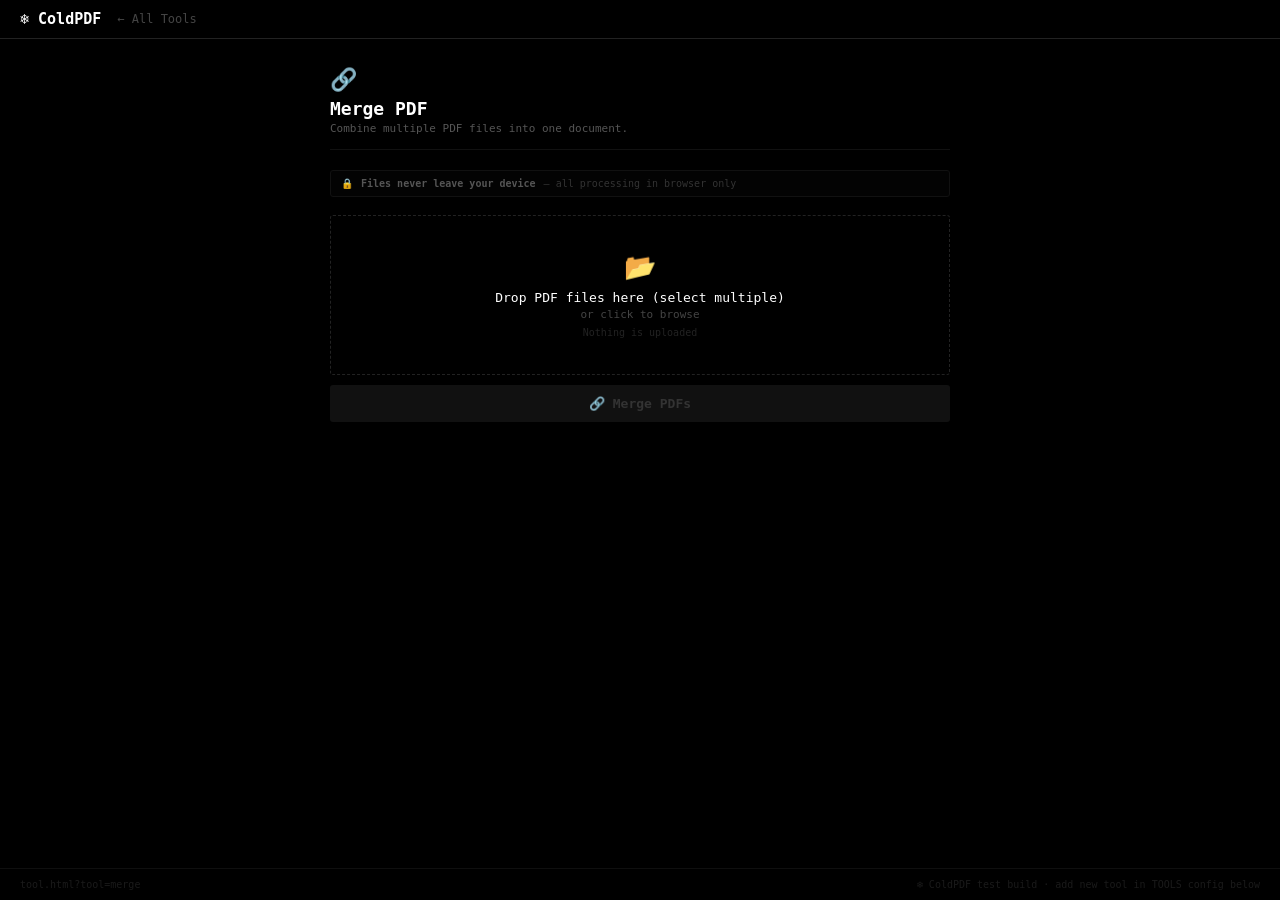
<file: ui/tool.html>
<!DOCTYPE html>
<html lang="en">
<head>
  <meta charset="UTF-8">
  <meta name="viewport" content="width=device-width, initial-scale=1.0">
  <title>Tool — ColdPDF</title>
  <style>
    *{margin:0;padding:0;box-sizing:border-box}
    body{background:#000;color:#fff;font-family:monospace;font-size:13px;min-height:100vh;display:flex;flex-direction:column}
    a{color:#aaa;text-decoration:none}a:hover{color:#fff}
    nav{border-bottom:1px solid #222;padding:10px 20px;display:flex;gap:16px;align-items:center}
    .brand{font-weight:bold;font-size:15px;color:#fff}
    .back{font-size:12px;color:#444}
    main{flex:1;max-width:660px;width:100%;margin:0 auto;padding:28px 20px}
    .tool-header{margin-bottom:20px;padding-bottom:14px;border-bottom:1px solid #111}
    .tool-header .icon{font-size:22px;margin-bottom:6px}
    .tool-header h1{font-size:18px;margin-bottom:3px}
    .tool-header p{font-size:11px;color:#555}
    .sec{display:flex;align-items:center;gap:8px;border:1px solid #111;background:#030303;padding:7px 10px;border-radius:3px;margin-bottom:18px;font-size:10px;color:#333}
    .sec b{color:#555}

    .dz{border:1px dashed #222;border-radius:3px;padding:36px 20px;text-align:center;cursor:pointer;position:relative;transition:.15s}
    .dz:hover,.dz.over{border-color:#555;background:#080808}
    .dz input{position:absolute;inset:0;opacity:0;cursor:pointer;width:100%;height:100%}
    .dz-icon{font-size:26px;margin-bottom:8px}
    .dz-title{font-size:13px;margin-bottom:3px}
    .dz-sub{font-size:11px;color:#444}
    .dz-hint{font-size:10px;color:#222;margin-top:6px}

    #fileList{margin:10px 0}
    .fi{display:flex;justify-content:space-between;align-items:center;padding:7px 10px;border:1px solid #111;border-radius:3px;margin-bottom:4px;background:#050505}
    .fi-name{font-size:11px}.fi-size{font-size:10px;color:#333}
    .fi-rm{background:none;border:none;color:#333;cursor:pointer;font-size:13px}.fi-rm:hover{color:#f55}

    .opts{border:1px solid #111;padding:10px;border-radius:3px;margin:12px 0}
    .opts-title{font-size:10px;text-transform:uppercase;letter-spacing:1px;color:#333;margin-bottom:8px}
    .opt-row{display:flex;align-items:center;gap:8px;margin-bottom:6px;font-size:11px;color:#555}
    .opt-row input[type=text],.opt-row input[type=password]{background:#080808;border:1px solid #1a1a1a;border-radius:2px;padding:5px 8px;color:#fff;font-family:monospace;font-size:11px;flex:1}
    .opt-row input[type=range]{flex:1;accent-color:#fff}
    .opt-row label{display:flex;align-items:center;gap:5px;cursor:pointer}
    input.full{background:#080808;border:1px solid #1a1a1a;border-radius:2px;padding:7px 10px;color:#fff;font-family:monospace;font-size:12px;width:100%;margin-bottom:6px}

    .btn-process{display:block;width:100%;padding:11px;background:#fff;color:#000;border:none;border-radius:3px;font-family:monospace;font-size:13px;font-weight:bold;cursor:pointer;margin-top:10px;transition:.15s}
    .btn-process:hover{background:#ddd}
    .btn-process:disabled{background:#111;color:#333;cursor:not-allowed}

    #progressWrap{display:none;margin:14px 0}
    .prog-hdr{display:flex;justify-content:space-between;font-size:10px;color:#444;margin-bottom:5px}
    .prog-track{height:3px;background:#111;border-radius:2px;overflow:hidden}
    .prog-fill{height:100%;background:#fff;border-radius:2px;transition:width .3s}
    .prog-note{font-size:10px;color:#222;margin-top:4px;text-align:center}

    #downloadWrap{display:none;margin-top:18px;padding-top:16px;border-top:1px solid #111}
    .dl-ok{font-size:12px;color:#777;margin-bottom:10px}
    .btn-dl{display:block;width:100%;padding:11px;background:#fff;color:#000;border:none;border-radius:3px;font-family:monospace;font-size:13px;font-weight:bold;cursor:pointer;margin-bottom:7px}
    .btn-dl:hover{background:#ddd}
    .btn-reset{background:none;border:none;color:#333;font-family:monospace;font-size:11px;cursor:pointer;display:block;width:100%;padding:5px}
    .btn-reset:hover{color:#fff}
    footer{border-top:1px solid #0f0f0f;padding:10px 20px;font-size:10px;color:#1a1a1a;display:flex;justify-content:space-between}
  </style>
</head>
<body>

<nav>
  <span class="brand">❄ ColdPDF</span>
  <a class="back" href="../index.html">← All Tools</a>
</nav>

<main>
  <div class="tool-header">
    <div class="icon" id="tIcon"></div>
    <h1 id="tName"></h1>
    <p id="tDesc"></p>
  </div>

  <div class="sec">🔒 <b>Files never leave your device</b> — all processing in browser only</div>

  <div class="dz" id="dropzone">
    <div class="dz-icon">📂</div>
    <div class="dz-title" id="dzTitle">Drop file here</div>
    <div class="dz-sub" id="dzSub">or click to browse</div>
    <div class="dz-hint">Nothing is uploaded</div>
    <input type="file" id="fileInput">
  </div>

  <div id="fileList"></div>

  <div class="opts" id="optsArea" style="display:none">
    <div class="opts-title">Options</div>
    <div id="optsContent"></div>
  </div>

  <button class="btn-process" id="processBtn" disabled id="processBtn">Process</button>

  <div id="progressWrap">
    <div class="prog-hdr"><span id="progLabel">Processing...</span><span id="progPct">0%</span></div>
    <div class="prog-track"><div class="prog-fill" id="progFill" style="width:0%"></div></div>
    <div class="prog-note">🔒 Running in your browser</div>
  </div>

  <div id="downloadWrap">
    <div class="dl-ok" id="dlMsg">✅ Done!</div>
    <button class="btn-dl" id="downloadBtn">⬇ Download</button>
    <button class="btn-reset" id="resetBtn">← Process another file</button>
  </div>
</main>

<footer>
  <span id="footerFile">tool.html</span>
  <span>❄ ColdPDF test build · add new tool in TOOLS config below</span>
</footer>

<script src="../core/utils/file-handler.js"></script>
<script src="../core/utils/bridge.js"></script>
<script>

var TOOLS = {
  'merge': {
    name: 'Merge PDF',
    icon: '🔗',
    desc: 'Combine multiple PDF files into one document.',
    accept: '.pdf',
    multiple: true,
    dzTitle: 'Drop PDF files here (select multiple)',
    btnLabel: '🔗 Merge PDFs',
    dlName: 'merged.pdf',
    workerPath: 'organize/merge.worker.js',
    options: null,
    minFiles: 2
  },
  'split': {
    name: 'Split PDF',
    icon: '✂️',
    desc: 'Extract pages or split into parts by page range.',
    accept: '.pdf',
    multiple: false,
    dzTitle: 'Drop a PDF file here',
    btnLabel: '✂️ Split PDF',
    dlName: 'split.pdf',
    workerPath: 'organize/split.worker.js',
    options: [
      { type: 'text', id: 'pageRange', label: 'Page range:', placeholder: 'e.g. 1-3, 5, 7-9' }
    ]
  },
  'delete-pages': {
    name: 'Delete Pages',
    icon: '🗑️',
    desc: 'Remove specific pages from your PDF.',
    accept: '.pdf',
    multiple: false,
    dzTitle: 'Drop a PDF file here',
    btnLabel: '🗑️ Delete Pages',
    dlName: 'cleaned.pdf',
    workerPath: 'organize/delete-pages.worker.js',
    options: [
      { type: 'text', id: 'deletePages', label: 'Pages to remove:', placeholder: 'e.g. 1,3,5 or 2-4' }
    ]
  },
  'reorder-pages': {
    name: 'Reorder Pages',
    icon: '↕️',
    desc: 'Rearrange pages to a custom order.',
    accept: '.pdf',
    multiple: false,
    dzTitle: 'Drop a PDF file here',
    btnLabel: '↕️ Reorder Pages',
    dlName: 'reordered.pdf',
    workerPath: 'organize/reorder-pages.worker.js',
    options: [
      { type: 'text', id: 'pageOrder', label: 'New page order:', placeholder: 'e.g. 3,1,2,4' }
    ]
  },
  'mark-pdf': {
    name: 'Mark PDF',
    icon: '🖍️',
    desc: 'Add a colored highlight mark to pages.',
    accept: '.pdf',
    multiple: false,
    dzTitle: 'Drop a PDF file here',
    btnLabel: '🖍️ Mark PDF',
    dlName: 'marked.pdf',
    workerPath: 'organize/mark-pdf.worker.js',
    options: [
      { type: 'radio', name: 'markColor', label: 'Color:', choices: [{ value: 'yellow', label: 'Yellow' }, { value: 'red', label: 'Red' }, { value: 'blue', label: 'Blue' }], defaultVal: 'yellow' }
    ]
  },
  'compress': {
    name: 'Compress PDF',
    icon: '🗜️',
    desc: 'Reduce PDF file size in your browser.',
    accept: '.pdf',
    multiple: false,
    dzTitle: 'Drop a PDF file here',
    btnLabel: '🗜️ Compress PDF',
    dlName: 'compressed.pdf',
    workerPath: 'optimize/compress.worker.js',
    options: [
      { type: 'range', id: 'level', label: 'Level:', min: 1, max: 3, value: 2, leftLabel: 'Low', rightLabel: 'High' }
    ]
  },
  'rotate': {
    name: 'Rotate PDF',
    icon: '🔄',
    desc: 'Rotate all pages in your PDF.',
    accept: '.pdf',
    multiple: false,
    dzTitle: 'Drop a PDF file here',
    btnLabel: '🔄 Rotate PDF',
    dlName: 'rotated.pdf',
    workerPath: 'organize/rotate.worker.js',
    options: [
      { type: 'radio', name: 'deg', label: 'Angle:', choices: [{ value: '90', label: '90° Clockwise' }, { value: '180', label: '180°' }, { value: '270', label: '90° Counter-clockwise' }], defaultVal: '90' }
    ]
  },
  'watermark': {
    name: 'Watermark PDF',
    icon: '🔖',
    desc: 'Add a text watermark to every page.',
    accept: '.pdf',
    multiple: false,
    dzTitle: 'Drop a PDF file here',
    btnLabel: '🔖 Add Watermark',
    dlName: 'watermarked.pdf',
    workerPath: 'security/watermark.worker.js',
    options: [
      { type: 'text', id: 'wmText', label: 'Watermark text:', placeholder: 'e.g. CONFIDENTIAL' },
      { type: 'range', id: 'wmOpacity', label: 'Opacity:', min: 10, max: 80, value: 30, leftLabel: '10%', rightLabel: '80%' }
    ]
  },
  'protect': {
    name: 'Protect PDF',
    icon: '🔐',
    desc: 'Password-protect your PDF. Encryption in browser.',
    accept: '.pdf',
    multiple: false,
    dzTitle: 'Drop a PDF file here',
    btnLabel: '🔐 Protect PDF',
    dlName: 'protected.pdf',
    workerPath: 'security/protect.worker.js',
    options: [
      { type: 'password', id: 'pwd1', label: 'Password:', placeholder: 'Enter password' },
      { type: 'password', id: 'pwd2', label: 'Confirm:', placeholder: 'Confirm password' }
    ]
  },
  'unlock': {
    name: 'Unlock PDF',
    icon: '🔓',
    desc: 'Remove password protection from a PDF.',
    accept: '.pdf',
    multiple: false,
    dzTitle: 'Drop a protected PDF here',
    btnLabel: '🔓 Unlock PDF',
    dlName: 'unlocked.pdf',
    workerPath: 'security/unlock.worker.js',
    options: [
      { type: 'password', id: 'unlockPwd', label: 'PDF Password:', placeholder: 'Enter PDF password' }
    ]
  },
  'organize': {
    name: 'Organize Pages',
    icon: '📋',
    desc: 'Reorder or delete pages, then save.',
    accept: '.pdf',
    multiple: false,
    dzTitle: 'Drop a PDF file here',
    btnLabel: '📋 Save Organized PDF',
    dlName: 'organized.pdf',
    workerPath: 'organize/organize.worker.js',
    options: [
      { type: 'text', id: 'pageOrder', label: 'New page order:', placeholder: 'e.g. 3,1,2 (or leave blank to just delete pages)' }
    ]
  },
  'pdf-to-jpg': {
    name: 'PDF → JPG',
    icon: '🖼️',
    desc: 'Convert PDF pages to JPG images. Downloads as ZIP.',
    accept: '.pdf',
    multiple: false,
    dzTitle: 'Drop a PDF file here',
    btnLabel: '🖼️ Convert to JPG',
    dlName: 'pages.zip',
    dlMime: 'application/zip',
    workerPath: 'images/pdf-to-jpg.worker.js',
    options: [
      { type: 'range', id: 'dpi', label: 'Quality:', min: 1, max: 3, value: 2, leftLabel: '72dpi', rightLabel: '216dpi' }
    ]
  },
  'jpg-to-pdf': {
    name: 'JPG → PDF',
    icon: '📄',
    name: 'JPG to PDF', icon: '📄', desc: 'Convert JPG/PNG/WebP images to PDF.',
    accept: '.jpg,.jpeg,.png,.webp', multiple: true, dzTitle: 'Drop image files here',
    btnLabel: '📄 Convert to PDF', dlName: 'images.pdf', workerPath: 'images/jpg-to-pdf.worker.js',
    options: null, minFiles: 1
  },
  'png-to-pdf': {
    name: 'PNG to PDF', icon: '📄', desc: 'Convert PNG images to a PDF.',
    accept: '.png', multiple: true, dzTitle: 'Drop PNG files here',
    btnLabel: '📄 Convert to PDF', dlName: 'images.pdf', workerPath: 'images/png-to-pdf.worker.js',
    options: null, minFiles: 1
  },
  'extract-images': {
    name: 'Extract Images', icon: '📦', desc: 'Export all PDF pages as images in a ZIP.',
    accept: '.pdf', multiple: false, dzTitle: 'Drop a PDF file here',
    btnLabel: '📦 Extract Images', dlName: 'images.zip', dlMime: 'application/zip',
    workerPath: 'images/extract-images.worker.js', options: null
  },
  'add-image': {
    name: 'Add Image/Logo', icon: '🖼️', desc: 'Stamp an image or logo on every PDF page.',
    accept: '.pdf,.jpg,.jpeg,.png', multiple: true, dzTitle: 'Drop PDF first, then logo image',
    btnLabel: '🖼️ Add Image', dlName: 'stamped.pdf', workerPath: 'images/add-image.worker.js',
    minFiles: 2,
    options: [
      { type:'radio', name:'position', label:'Position:', choices:[{value:'bottom-right',label:'Bottom Right'},{value:'bottom-left',label:'Bottom Left'},{value:'top-right',label:'Top Right'}], defaultVal:'bottom-right' },
      { type:'range', id:'logoSize', label:'Size %:', min:5, max:40, value:15, leftLabel:'Small', rightLabel:'Large' }
    ]
  },
  'compress': {
    name: 'Compress PDF', icon: '🗜️', desc: 'Reduce PDF file size in your browser.',
    accept: '.pdf', multiple: false, dzTitle: 'Drop a PDF file here',
    btnLabel: '🗜️ Compress PDF', dlName: 'compressed.pdf', workerPath: 'optimize/compress.worker.js',
    options: [{ type:'range', id:'level', label:'Level:', min:1, max:3, value:2, leftLabel:'Low', rightLabel:'High' }]
  },
  'image-compress': {
    name: 'Image Compress', icon: '⚡', desc: 'Re-render PDF at lower res to shrink image-heavy files.',
    accept: '.pdf', multiple: false, dzTitle: 'Drop a PDF file here',
    btnLabel: '⚡ Compress Images', dlName: 'compressed.pdf', workerPath: 'optimize/image-compress.worker.js',
    options: [
      { type:'range', id:'quality', label:'Quality:', min:1, max:10, value:6, leftLabel:'Smallest', rightLabel:'Best' },
      { type:'range', id:'scale',   label:'Res:', min:1, max:3, value:2, leftLabel:'0.5x', rightLabel:'1.5x' }
    ]
  },
  'protect': {
    name: 'Password Protect', icon: '🔐', desc: 'Password-encrypt your PDF in browser.',
    accept: '.pdf', multiple: false, dzTitle: 'Drop a PDF file here',
    btnLabel: '🔐 Protect PDF', dlName: 'protected.pdf', workerPath: 'security/protect.worker.js',
    options: [
      { type:'password', id:'pwd1', label:'Password:', placeholder:'Enter password' },
      { type:'password', id:'pwd2', label:'Confirm:',  placeholder:'Confirm password' }
    ]
  },
  'unlock': {
    name: 'Remove Password', icon: '🔓', desc: 'Remove password protection from a PDF.',
    accept: '.pdf', multiple: false, dzTitle: 'Drop a protected PDF here',
    btnLabel: '🔓 Unlock PDF', dlName: 'unlocked.pdf', workerPath: 'security/unlock.worker.js',
    options: [{ type:'password', id:'unlockPwd', label:'PDF Password:', placeholder:'Enter PDF password' }]
  },
  'watermark': {
    name: 'Add Watermark', icon: '🔖', desc: 'Add a diagonal text watermark to every page.',
    accept: '.pdf', multiple: false, dzTitle: 'Drop a PDF file here',
    btnLabel: '🔖 Add Watermark', dlName: 'watermarked.pdf', workerPath: 'security/watermark.worker.js',
    options: [
      { type:'text',  id:'wmText',    label:'Watermark text:', placeholder:'e.g. CONFIDENTIAL' },
      { type:'range', id:'wmOpacity', label:'Opacity:', min:10, max:80, value:30, leftLabel:'10%', rightLabel:'80%' }
    ]
  },
  'redact': {
    name: 'Redact PDF', icon: '⬛', desc: 'Cover sensitive content with black boxes.',
    accept: '.pdf', multiple: false, dzTitle: 'Drop a PDF file here',
    btnLabel: '⬛ Redact PDF', dlName: 'redacted.pdf', workerPath: 'security/redact.worker.js',
    options: [{ type:'text', id:'redactAreas', label:'Areas (x,y,w,h;...):', placeholder:'e.g. 100,200,200,30 or blank for demo' }]
  },
  'add-page-numbers': {
    name: 'Add Page Numbers', icon: '🔢', desc: 'Number every page of your PDF.',
    accept: '.pdf', multiple: false, dzTitle: 'Drop a PDF file here',
    btnLabel: '🔢 Add Page Numbers', dlName: 'numbered.pdf', workerPath: 'edit/add-page-numbers.worker.js',
    options: [
      { type:'radio', name:'numPosition', label:'Position:', choices:[{value:'bottom-center',label:'Bottom Center'},{value:'bottom-right',label:'Bottom Right'},{value:'top-center',label:'Top Center'}], defaultVal:'bottom-center' },
      { type:'text', id:'startNum', label:'Start from:', placeholder:'1' }
    ]
  },
  'pdf-to-text': {
    name: 'PDF to Text', icon: '📝', desc: 'Extract all text from PDF as .txt file.',
    accept: '.pdf', multiple: false, dzTitle: 'Drop a PDF file here',
    btnLabel: '📝 Extract Text', dlName: 'extracted.txt', dlMime: 'text/plain',
    workerPath: 'edit/pdf-to-text.worker.js', options: null
  },
  'grayscale': {
    name: 'Grayscale Convert', icon: '🩶', desc: 'Convert all pages to black & white.',
    accept: '.pdf', multiple: false, dzTitle: 'Drop a PDF file here',
    btnLabel: '🩶 Convert to Grayscale', dlName: 'grayscale.pdf',
    workerPath: 'edit/grayscale.worker.js', options: null
  },
  'dark-mode': {
    name: 'PDF Dark Mode', icon: '🌑', desc: 'Convert PDF to a dark background version.',
    accept: '.pdf', multiple: false, dzTitle: 'Drop a PDF file here',
    btnLabel: '🌑 Dark Mode PDF', dlName: 'dark-mode.pdf',
    workerPath: 'edit/dark-mode.worker.js', options: null
  },
  'invert-colors': {
    name: 'Invert Colors', icon: '🔲', desc: 'Invert all pixel colors in the PDF.',
    accept: '.pdf', multiple: false, dzTitle: 'Drop a PDF file here',
    btnLabel: '🔲 Invert Colors', dlName: 'inverted.pdf',
    workerPath: 'edit/invert-colors.worker.js', options: null
  },
  'reverse-pages': {
    name: 'Reverse Pages', icon: '🔃', desc: 'Flip page order — last page first.',
    accept: '.pdf', multiple: false, dzTitle: 'Drop a PDF file here',
    btnLabel: '🔃 Reverse Pages', dlName: 'reversed.pdf',
    workerPath: 'edit/reverse-pages.worker.js', options: null
  },
  'add-blank-pages': {
    name: 'Add Blank Pages', icon: '📄', desc: 'Insert blank pages at specified positions.',
    accept: '.pdf', multiple: false, dzTitle: 'Drop a PDF file here',
    btnLabel: '📄 Add Blank Pages', dlName: 'with-blanks.pdf', workerPath: 'edit/add-blank-pages.worker.js',
    options: [
      { type:'text', id:'afterPages',  label:'Insert after pages:', placeholder:'e.g. 1,3 (blank = end)' },
      { type:'text', id:'blankCount',  label:'Count:', placeholder:'1' }
    ]
  },
  'duplicate-pages': {
    name: 'Duplicate Pages', icon: '📋', desc: 'Copy specified pages multiple times.',
    accept: '.pdf', multiple: false, dzTitle: 'Drop a PDF file here',
    btnLabel: '📋 Duplicate Pages', dlName: 'duplicated.pdf', workerPath: 'edit/duplicate-pages.worker.js',
    options: [
      { type:'text', id:'duplicatePages', label:'Pages to dup:', placeholder:'all or e.g. 1,3' },
      { type:'text', id:'duplicateTimes', label:'Times:', placeholder:'2' }
    ]
  },
  'metadata-editor': {
    name: 'Metadata Editor', icon: '🏷️', desc: 'Edit PDF title, author, subject, keywords.',
    accept: '.pdf', multiple: false, dzTitle: 'Drop a PDF file here',
    btnLabel: '🏷️ Save Metadata', dlName: 'edited.pdf', workerPath: 'edit/metadata-editor.worker.js',
    options: [
      { type:'text', id:'metaTitle',    label:'Title:',    placeholder:'Document Title' },
      { type:'text', id:'metaAuthor',   label:'Author:',   placeholder:'Author Name' },
      { type:'text', id:'metaSubject',  label:'Subject:',  placeholder:'Subject' },
      { type:'text', id:'metaKeywords', label:'Keywords:', placeholder:'keyword1, keyword2' },
      { type:'text', id:'metaCreator',  label:'Creator:',  placeholder:'App name' }
    ]
  },
  'flatten': {
    name: 'Flatten PDF', icon: '⬜', desc: 'Remove interactive form fields.',
    accept: '.pdf', multiple: false, dzTitle: 'Drop a PDF file here',
    btnLabel: '⬜ Flatten PDF', dlName: 'flattened.pdf',
    workerPath: 'edit/flatten.worker.js', options: null
  },
  'add-qr-code': {
    name: 'Add QR Code', icon: '⬛', desc: 'Generate and stamp a QR code on every page.',
    accept: '.pdf', multiple: false, dzTitle: 'Drop a PDF file here',
    btnLabel: '⬛ Add QR Code', dlName: 'with-qr.pdf', workerPath: 'edit/add-qr-code.worker.js',
    options: [
      { type:'text', id:'qrText', label:'QR content:', placeholder:'https://example.com or any text' },
      { type:'radio', name:'qrPosition', label:'Position:', choices:[{value:'bottom-right',label:'Bottom Right'},{value:'bottom-left',label:'Bottom Left'},{value:'top-right',label:'Top Right'}], defaultVal:'bottom-right' },
      { type:'range', id:'qrSize', label:'Size:', min:40, max:150, value:80, leftLabel:'Small', rightLabel:'Large' }
    ]
  },
  'add-barcode': {
    name: 'Add Barcode', icon: '|||', desc: 'Stamp a barcode on every PDF page.',
    accept: '.pdf', multiple: false, dzTitle: 'Drop a PDF file here',
    btnLabel: '||| Add Barcode', dlName: 'with-barcode.pdf', workerPath: 'edit/add-barcode.worker.js',
    options: [
      { type:'text', id:'barcodeText', label:'Barcode value:', placeholder:'e.g. 123456789' },
      { type:'radio', name:'barcodePosition', label:'Position:', choices:[{value:'bottom-center',label:'Bottom Center'},{value:'top-center',label:'Top Center'},{value:'bottom-right',label:'Bottom Right'}], defaultVal:'bottom-center' }
    ]
  },
  'word-to-pdf': {
    name: 'Word to PDF', icon: '📝', desc: 'Convert a DOCX file to PDF.',
    accept: '.docx', multiple: false, dzTitle: 'Drop a DOCX file here',
    btnLabel: '📝 Convert to PDF', dlName: 'converted.pdf', workerPath: 'edit/word-to-pdf.worker.js',
    options: null
  },
  'pdf-to-word': {
    name: 'PDF to Word', icon: '📃', desc: 'Extract PDF text and save as DOCX.',
    accept: '.pdf', multiple: false, dzTitle: 'Drop a PDF file here',
    btnLabel: '📃 Convert to Word', dlName: 'extracted.docx',
    dlMime: 'application/vnd.openxmlformats-officedocument.wordprocessingml.document',
    workerPath: 'edit/pdf-to-word.worker.js', options: null
  },
  'markdown-to-pdf': {
    name: 'Markdown to PDF', icon: '📝', desc: 'Convert a .md Markdown file to PDF.',
    accept: '.md,.txt', multiple: false, dzTitle: 'Drop a .md file here',
    btnLabel: '📝 Convert to PDF', dlName: 'document.pdf', workerPath: 'edit/markdown-to-pdf.worker.js',
    options: null
  },
  'html-to-pdf': {
    name: 'HTML to PDF', icon: '🌐', desc: 'Convert an HTML file to PDF (text extraction).',
    accept: '.html,.htm', multiple: false, dzTitle: 'Drop an HTML file here',
    btnLabel: '🌐 Convert to PDF', dlName: 'page.pdf', workerPath: 'edit/html-to-pdf.worker.js',
    options: null
  },
  'id-card-to-pdf': {
    name: 'ID Card to PDF', icon: '🪪', desc: 'Generate a printable ID card layout as PDF.',
    accept: '.jpg,.jpeg,.png', multiple: false, dzTitle: 'Drop photo (optional)',
    btnLabel: '🪪 Generate ID Card', dlName: 'id-card.pdf', workerPath: 'id-card/id-card-to-pdf.worker.js',
    skipFileRequired: true,
    options: [
      { type:'text', id:'orgName',  label:'Organization:', placeholder:'Organization Name' },
      { type:'text', id:'cardName', label:'Full Name:',    placeholder:'John Doe' },
      { type:'text', id:'cardRole', label:'Designation:',  placeholder:'Software Engineer' },
      { type:'text', id:'cardId',   label:'ID Number:',    placeholder:'ID: 000001' }
    ]
  },
  'ppt-to-pdf': {
    name: 'PPT to PDF', icon: '📊', desc: 'Convert PowerPoint PPTX slides to PDF.',
    accept: '.pptx', multiple: false, dzTitle: 'Drop a PPTX file here',
    btnLabel: '📊 Convert to PDF', dlName: 'slides.pdf', workerPath: 'print/ppt-to-pdf.worker.js',
    options: null
  },
  'ppt-invert-to-pdf': {
    name: 'PPT Invert to PDF', icon: '🌑', desc: 'Convert PPTX to PDF with dark slide backgrounds.',
    accept: '.pptx', multiple: false, dzTitle: 'Drop a PPTX file here',
    btnLabel: '🌑 Convert (Dark)', dlName: 'slides-dark.pdf', workerPath: 'print/ppt-invert-to-pdf.worker.js',
    options: null
  },
  'compare-pdf': {
    name: 'Compare PDF', icon: '⚖️', desc: 'Find text differences between two PDF documents.',
    accept: '.pdf', multiple: true, dzTitle: 'Drop both PDF files here (select two)',
    btnLabel: '⚖️ Compare PDFs', dlName: 'comparison-report.txt', dlMime: 'text/plain',
    workerPath: 'edit/compare-pdf.worker.js', options: null, minFiles: 2
  },
  'scan-to-pdf': {
    name: 'Scan to PDF', icon: '📷', desc: 'Convert photos or captured pages to a PDF document.',
    accept: '.jpg,.jpeg,.png,.webp', multiple: true, dzTitle: 'Drop scanned images here',
    btnLabel: '📷 Scan to PDF', dlName: 'scanned.pdf', workerPath: 'images/scan-to-pdf.worker.js',
    options: [{ type:'radio', name:'scanFilter', label:'Filter:', choices:[{value:'monochrome',label:'Monochrome Doc'},{value:'color-enhanced',label:'Color Enhanced'}], defaultVal:'monochrome' }]
  },
  'repair-pdf': {
    name: 'Repair PDF', icon: '🔧', desc: 'Fix damaged, corrupted or unreadable PDF files.',
    accept: '.pdf', multiple: false, dzTitle: 'Drop damaged PDF here',
    btnLabel: '🔧 Repair PDF', dlName: 'repaired.pdf', workerPath: 'optimize/repair-pdf.worker.js',
    options: null
  },
  'sign-pdf': {
    name: 'Sign PDF', icon: '✍️', desc: 'Stamp a signature image or text onto any PDF page.',
    accept: '.pdf,.png,.jpg,.jpeg', multiple: true, dzTitle: 'Drop PDF first, then signature image (optional)',
    btnLabel: '✍️ Sign PDF', dlName: 'signed.pdf', workerPath: 'security/sign-pdf.worker.js',
    options: [
      { type:'text', id:'sigText', label:'Signature text:', placeholder:'Enter name or text' },
      { type:'text', id:'sigPage', label:'Page number:', placeholder:'1' },
      { type:'text', id:'sigX', label:'X Position:', placeholder:'100' },
      { type:'text', id:'sigY', label:'Y Position:', placeholder:'100' }
    ]
  },
  'pdf-to-pdfa': {
    name: 'PDF to PDF/A', icon: '📜', desc: 'Convert PDF files to PDF/A for long-term archiving.',
    accept: '.pdf', multiple: false, dzTitle: 'Drop a PDF file here',
    btnLabel: '📜 Convert to PDF/A', dlName: 'archived.pdf', workerPath: 'security/pdf-to-pdfa.worker.js',
    options: null
  },
  'edit-pdf': {
    name: 'Edit PDF', icon: '✏️', desc: 'Add text stamp overlay onto PDF pages.',
    accept: '.pdf', multiple: false, dzTitle: 'Drop a PDF file here',
    btnLabel: '✏️ Apply Edits', dlName: 'edited.pdf', workerPath: 'edit/edit-pdf.worker.js',
    options: [
      { type:'text', id:'addText', label:'Overlay text:', placeholder:'Enter text to stamp' },
      { type:'text', id:'textSize', label:'Text size:', placeholder:'12' },
      { type:'text', id:'targetPage', label:'Page number:', placeholder:'1' },
      { type:'text', id:'textX', label:'X coordinate:', placeholder:'50' },
      { type:'text', id:'textY', label:'Y coordinate:', placeholder:'50' }
    ]
  },
  'ocr-pdf': {
    name: 'OCR PDF', icon: '🔍', desc: 'Extract readable text characters from scanned PDF pages.',
    accept: '.pdf', multiple: false, dzTitle: 'Drop scanned PDF here',
    btnLabel: '🔍 Run OCR Scan', dlName: 'ocr-text.txt', dlMime: 'text/plain',
    workerPath: 'edit/ocr-pdf.worker.js',
    options: [{ type:'radio', name:'ocrLang', label:'Language:', choices:[{value:'eng',label:'English'},{value:'fra',label:'French'},{value:'deu',label:'German'}], defaultVal:'eng' }]
  },
  'crop-pdf': {
    name: 'Crop PDF', icon: '📐', desc: 'Crop page margins by percentage values.',
    accept: '.pdf', multiple: false, dzTitle: 'Drop a PDF file here',
    btnLabel: '📐 Crop PDF', dlName: 'cropped.pdf', workerPath: 'edit/crop-pdf.worker.js',
    options: [
      { type:'range', id:'cropLeft', label:'Left margin:', min:0, max:40, value:10, leftLabel:'0%', rightLabel:'40%' },
      { type:'range', id:'cropRight', label:'Right margin:', min:0, max:40, value:10, leftLabel:'0%', rightLabel:'40%' },
      { type:'range', id:'cropTop', label:'Top margin:', min:0, max:40, value:10, leftLabel:'0%', rightLabel:'40%' },
      { type:'range', id:'cropBottom', label:'Bottom margin:', min:0, max:40, value:10, leftLabel:'0%', rightLabel:'40%' }
    ]
  },
  'pdf-forms': {
    name: 'PDF Forms', icon: '📝', desc: 'Fill out interactive form fields in a PDF.',
    accept: '.pdf', multiple: false, dzTitle: 'Drop interactive form PDF here',
    btnLabel: '📝 Fill Form Fields', dlName: 'filled.pdf', workerPath: 'edit/pdf-forms.worker.js',
    options: [
      { type:'text', id:'formFieldName', label:'Field name:', placeholder:'e.g. FirstName' },
      { type:'text', id:'formFieldValue', label:'Field value:', placeholder:'Enter value to set' }
    ]
  },
  'pdf-to-ppt': {
    name: 'PDF to PowerPoint', icon: '📊', desc: 'Convert PDF pages to a PPTX presentation.',
    accept: '.pdf', multiple: false, dzTitle: 'Drop a PDF file here',
    btnLabel: '📊 Convert to PPTX', dlName: 'presentation.pptx', dlMime: 'application/vnd.openxmlformats-officedocument.presentationml.presentation',
    workerPath: 'edit/pdf-to-ppt.worker.js', options: null
  },
  'pdf-to-excel': {
    name: 'PDF to Excel', icon: '📈', desc: 'Convert PDF text tables to a CSV spreadsheet.',
    accept: '.pdf', multiple: false, dzTitle: 'Drop a PDF file here',
    btnLabel: '📈 Convert to Excel', dlName: 'spreadsheet.csv', dlMime: 'text/csv',
    workerPath: 'edit/pdf-to-excel.worker.js', options: null
  },
  'excel-to-pdf': {
    name: 'Excel to PDF', icon: '📄', desc: 'Convert CSV spreadsheet tables to a PDF grid.',
    accept: '.csv,.txt', multiple: false, dzTitle: 'Drop CSV/Text file here',
    btnLabel: '📄 Convert to PDF', dlName: 'spreadsheet.pdf', workerPath: 'edit/excel-to-pdf.worker.js',
    options: null
  }
};

var toolId = new URLSearchParams(window.location.search).get('tool') || 'merge';
var T = TOOLS[toolId];

if (!T) {
  document.body.innerHTML = '<div style="padding:40px;color:#f55">Unknown tool: ' + toolId + '<br><a href="../index.html" style="color:#aaa">← Back</a></div>';
  throw new Error('Unknown tool');
}

document.title = T.name + ' — ColdPDF';
document.getElementById('tIcon').textContent = T.icon;
document.getElementById('tName').textContent = T.name;
document.getElementById('tDesc').textContent = T.desc;
document.getElementById('dzTitle').textContent = T.dzTitle;
document.getElementById('processBtn').textContent = T.btnLabel;
document.getElementById('footerFile').textContent = 'tool.html?tool=' + toolId;

var fi = document.getElementById('fileInput');
fi.accept = T.accept;
if (T.multiple) fi.setAttribute('multiple', '');

if (T.options && T.options.length > 0) {
  document.getElementById('optsArea').style.display = 'block';
  var oc = document.getElementById('optsContent');
  T.options.forEach(function(o) {
    var row = document.createElement('div');
    row.className = 'opt-row';
    if (o.type === 'text' || o.type === 'password') {
      row.innerHTML = '<span>' + o.label + '</span><input type="' + o.type + '" id="' + o.id + '" placeholder="' + (o.placeholder||'') + '">';
    } else if (o.type === 'range') {
      row.innerHTML = '<span>' + o.label + '</span><span style="color:#333">' + o.leftLabel + '</span><input type="range" id="' + o.id + '" min="' + o.min + '" max="' + o.max + '" value="' + o.value + '"><span style="color:#333">' + o.rightLabel + '</span>';
    } else if (o.type === 'radio') {
      row.innerHTML = '<span>' + o.label + '</span>' + o.choices.map(function(c, i) {
        return '<label><input type="radio" name="' + o.name + '" value="' + c.value + '"' + (i===0?' checked':'') + '> ' + c.label + '</label>';
      }).join('');
    }
    oc.appendChild(row);
  });
}

var files = [];
var resultBuffer = null;

var dz = document.getElementById('dropzone');
var pb = document.getElementById('processBtn');
var progWrap = document.getElementById('progressWrap');
var dlWrap = document.getElementById('downloadWrap');

dz.addEventListener('dragover', function(e){ e.preventDefault(); dz.classList.add('over'); });
dz.addEventListener('dragleave', function(){ dz.classList.remove('over'); });
dz.addEventListener('drop', function(e){
  e.preventDefault(); dz.classList.remove('over');
  addFiles(Array.from(e.dataTransfer.files));
});
fi.addEventListener('change', function(){
  addFiles(Array.from(fi.files));
  fi.value = '';
});

function addFiles(newFiles) {
  if (T.multiple) {
    files = files.concat(newFiles.filter(function(f){ return matchAccept(f); }));
  } else {
    files = newFiles.filter(function(f){ return matchAccept(f); }).slice(0,1);
  }
  renderList();
}

function matchAccept(f) {
  var exts = T.accept.split(',');
  return exts.some(function(ext){ return f.name.toLowerCase().endsWith(ext.trim()); });
}

function renderList() {
  var fl = document.getElementById('fileList');
  fl.innerHTML = '';
  var minFiles = T.skipFileRequired ? 0 : (T.minFiles || 1);
  files.forEach(function(f, i){
    var d = document.createElement('div');
    d.className = 'fi';
    d.innerHTML = '<span class="fi-name">' + f.name + '</span><span class="fi-size">' + (f.size/1024).toFixed(0) + ' KB</span><button class="fi-rm" data-i="' + i + '">✕</button>';
    fl.appendChild(d);
  });
  fl.querySelectorAll('.fi-rm').forEach(function(btn){
    btn.addEventListener('click', function(){
      files.splice(parseInt(btn.dataset.i), 1);
      renderList();
    });
  });
  pb.disabled = files.length < minFiles;
  if (files.length === 1 && !T.multiple) {
    document.getElementById('dzTitle').textContent = files[0].name;
  }
}

pb.addEventListener('click', function() {
  if (!files.length && !T.skipFileRequired) return;
  pb.disabled = true;
  progWrap.style.display = 'block';
  setProgress(10, 'Reading files...');

  Promise.all(files.map(function(f){ return readFileAsBuffer(f); }))
  .then(function(buffers) {
    setProgress(20, 'Starting worker...');
    var opts = getOptions();
    return runWorker(T.workerPath, buffers, opts, function(pct, label) {
      setProgress(pct, label || 'Processing...');
    });
  })
  .then(function(result) {
    resultBuffer = result;
    setProgress(100, 'Done!');
    setTimeout(function(){
      progWrap.style.display = 'none';
      dlWrap.style.display = 'block';
      document.getElementById('dlMsg').textContent = '✅ ' + T.name + ' complete!';
      document.getElementById('downloadBtn').textContent = '⬇ Download ' + T.dlName;
    }, 400);
  })
  .catch(function(err) {
    alert('Error: ' + err.message);
    progWrap.style.display = 'none';
    pb.disabled = false;
  });
});

function setProgress(pct, label) {
  document.getElementById('progFill').style.width = pct + '%';
  document.getElementById('progPct').textContent = pct + '%';
  document.getElementById('progLabel').textContent = label;
}

function getOptions() {
  var opts = {};
  if (!T.options) return opts;
  T.options.forEach(function(o) {
    if (o.type === 'radio') {
      var el = document.querySelector('input[name="' + o.name + '"]:checked');
      if (el) opts[o.name] = el.value;
    } else if (o.id) {
      var el = document.getElementById(o.id);
      if (el) opts[o.id] = el.value;
    }
  });
  return opts;
}

document.getElementById('downloadBtn').addEventListener('click', function(){
  if (resultBuffer) {
    downloadBuffer(resultBuffer, T.dlName, T.dlMime || 'application/pdf');
  }
});

document.getElementById('resetBtn').addEventListener('click', function(){
  files = [];
  resultBuffer = null;
  renderList();
  dlWrap.style.display = 'none';
  progWrap.style.display = 'none';
  pb.disabled = true;
  document.getElementById('dzTitle').textContent = T.dzTitle;
});

</script>
</body>
</html>
</file>
